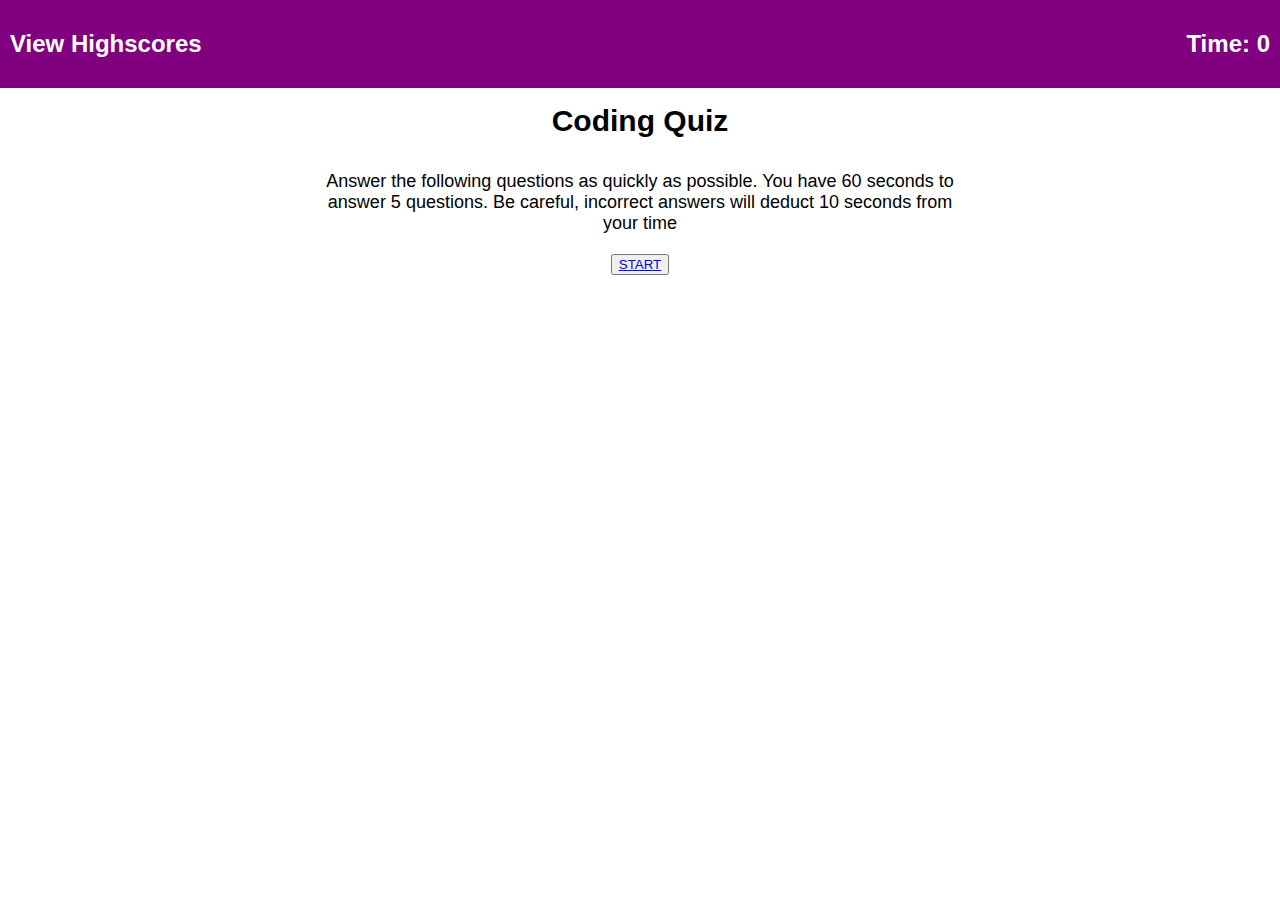
<file: index.html>
<!DOCTYPE html>
<html lang="en">
  <head>
    <meta charset="UTF-8" />
    <meta name="viewport" content="width=device-width, initial-scale=1.0" />
    <title>Coding Quiz</title>
    <link rel="stylesheet" href="style.css" />
  </head>
  <body>
    <header>
      <h2 class="score">View Highscores</h2>
      <h2>Time: <span class="timer">0</span></h2>
    </header>

    <main>
      <h1 class="question">Coding Quiz</h1>
      <p class="answer">
        Answer the following questions as quickly as possible. You have 60
        seconds to answer 5 questions. Be careful, incorrect answers will deduct
        10 seconds from your time
      </p>
      <button id="answers"><a href="quiz.html">START</a></button>
    </main>
    <script>
      document.querySelector(".score").addEventListener("click", function () {
        document.location.href = "scoreBoard.html";
      });
    </script>
  </body>
</html>
</file>
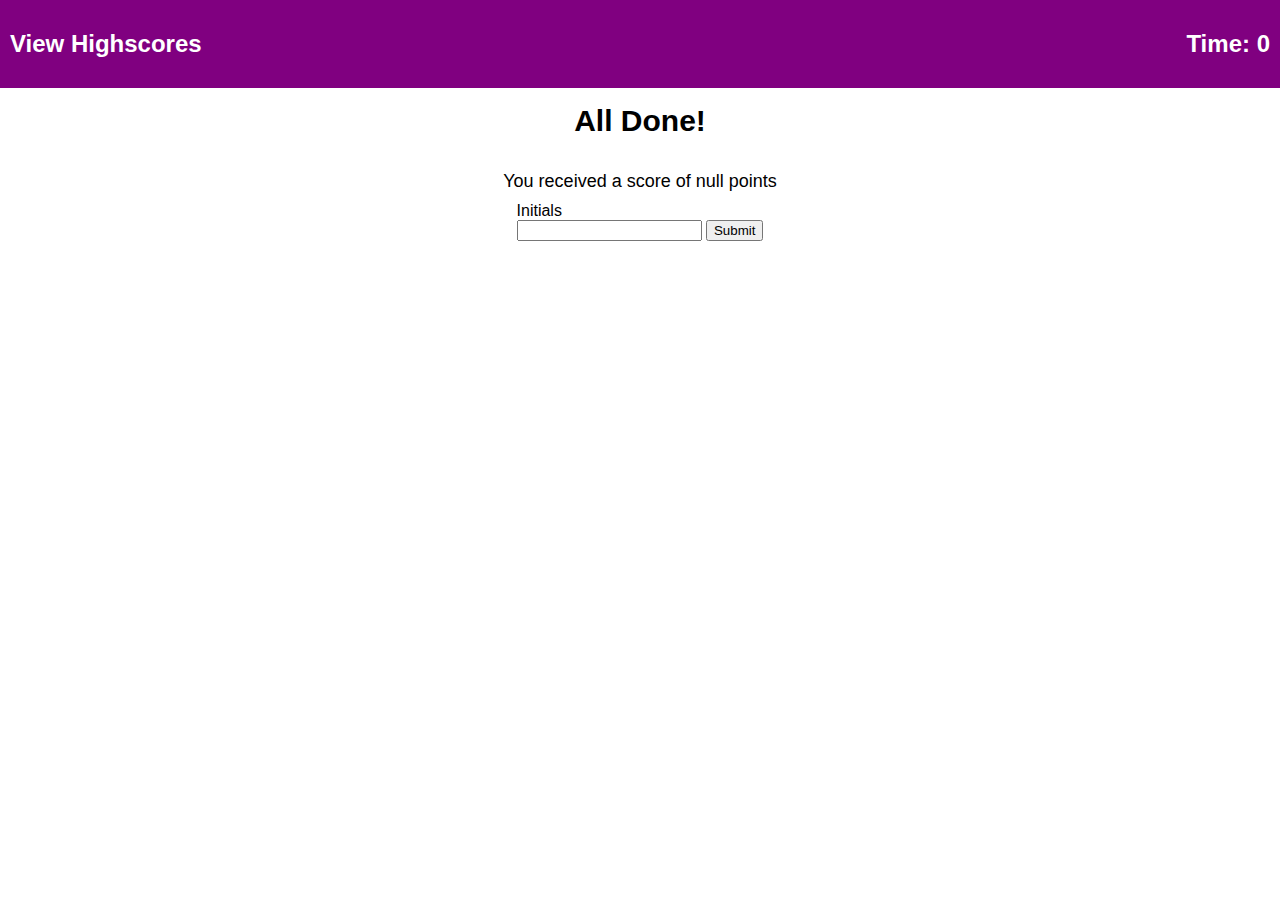
<file: endScreen.html>
<!DOCTYPE html>
<html lang="en">
  <head>
    <meta charset="UTF-8" />
    <meta name="viewport" content="width=device-width, initial-scale=1.0" />
    <title>Coding Quiz</title>
    <link rel="stylesheet" href="style.css" />
  </head>
  <body>
    <header>
      <h2 class="score">View Highscores</h2>
      <h2>Time: <span class="timer">0</span></h2>
    </header>

    <main>
      <h1 class="question">All Done!</h1>
      <p class="answer"></p>
      <div class="response">
        <form>
          <label for="initials">Initials</label><br />
          <input type="text" name="initials" id="initials" />
          <button id="submit">Submit</button>
        </form>
      </div>
    </main>

    <script src="endScript.js"></script>
  </body>
</html>
</file>
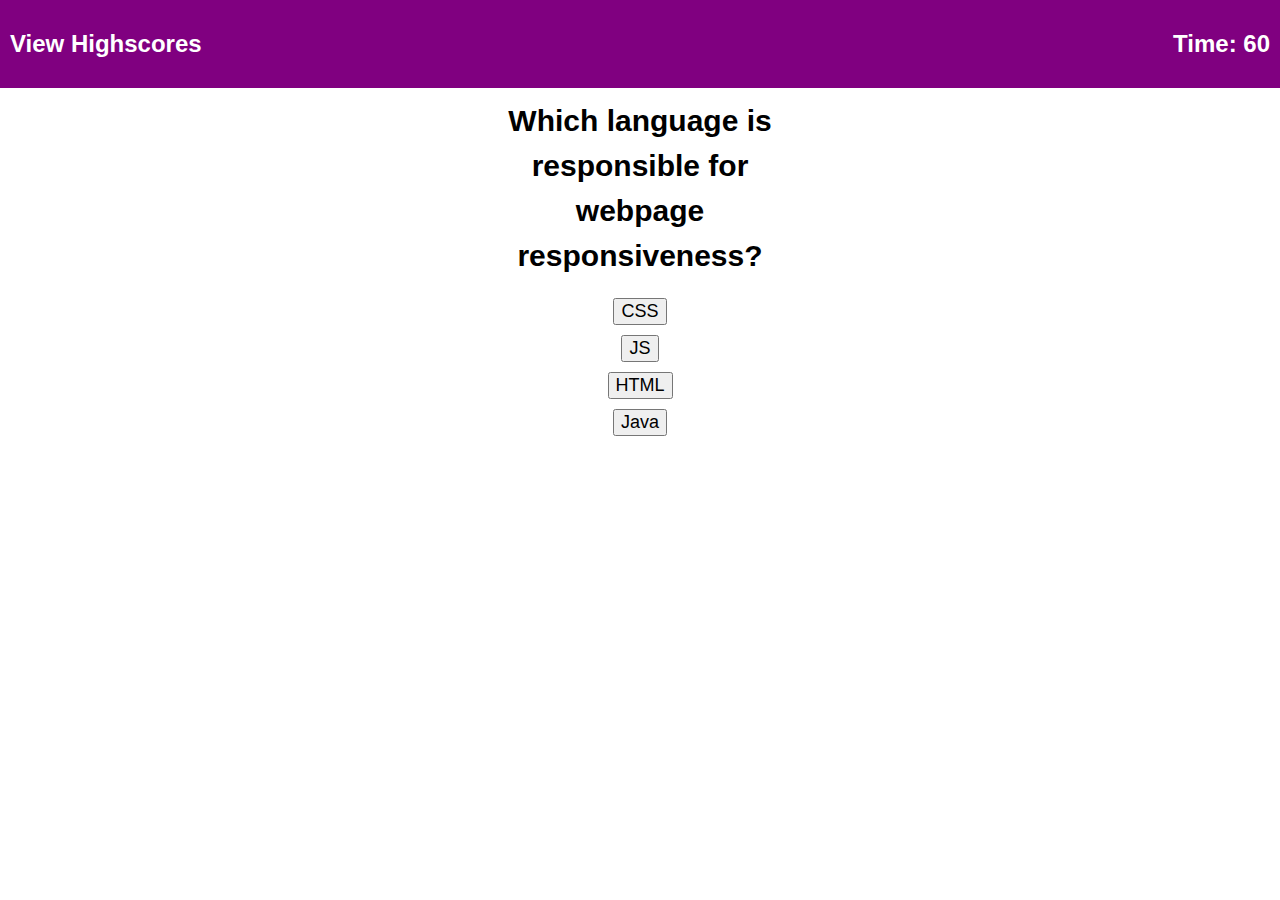
<file: quiz.html>
<!DOCTYPE html>
<html lang="en">
  <head>
    <meta charset="UTF-8" />
    <meta name="viewport" content="width=device-width, initial-scale=1.0" />
    <title>Quiz</title>
    <link rel="stylesheet" href="style.css" />
  </head>
  <body>
    <header>
      <h2 class="score">View Highscores</h2>
      <h2>Time: <span class="timer">60</span></h2>
    </header>

    <main>
      <h1 class="question">Question</h1>
      <div id="answers">
        <button class="answer" id="ans1">Answer</button>
        <button class="answer" id="ans2">Answer</button>
        <button class="answer" id="ans3">Answer</button>
        <button class="answer" id="ans4">Answer</button>
      </div>
      <p class="response"></p>
    </main>

    <script src="script.js"></script>
  </body>
</html>
</file>
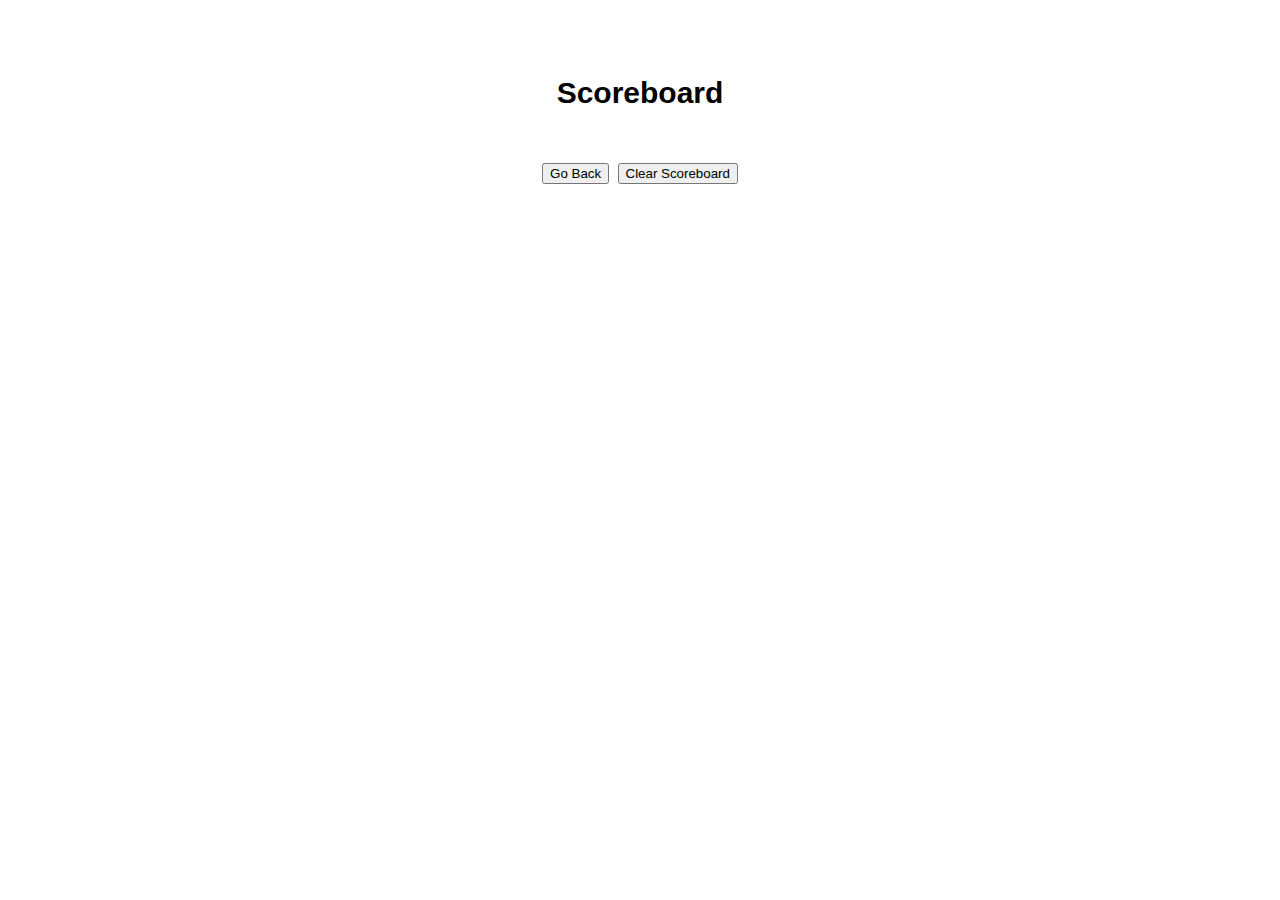
<file: scoreBoard.html>
<!DOCTYPE html>
<html lang="en">
  <head>
    <meta charset="UTF-8" />
    <meta name="viewport" content="width=device-width, initial-scale=1.0" />
    <title>Coding Quiz</title>
    <link rel="stylesheet" href="style.css" />
  </head>
  <body>
    <main class="scoreboard">
      <h1 class="question">Scoreboard</h1>
      <ul class="board"></ul>
      <div class="response">
        <button class="return">Go Back</button>
        <button class="clear">Clear Scoreboard</button>
      </div>
    </main>

    <script src="scoreScript.js"></script>
  </body>
</html>
</file>
<file: style.css>
* {
  box-sizing: border-box;
}

body {
  font-family: Arial;
  margin: 0;
  display: flex;
  flex-direction: column;
  min-height: 100vh;
  justify-content: flex-start;
}

header {
  padding: 10px;
  display: flex;
  flex-direction: row;
  text-align: center;
  justify-content: space-between;
  background: purple;
  color: #fff;
}

main {
  display: flex;
  flex-direction: column;
  justify-content: flex-start;
  width: 50vw;
  margin: 0 auto;
}

.question {
  width: 50%;
  padding: 10px;
  text-align: center;
  margin: 0 auto;
  line-height: 150%;
  font-size: 30px;
}
.answer,
.board {
  text-align: center;
  margin-left: auto;
  margin-right: auto;
  margin-bottom: 10px;
  font-size: 18px;
}

#answers {
  margin: 0 auto;
  margin-top: 10px;
  display: flex;
  flex-direction: column;
}
.response {
  margin: 0 auto;
}

.scoreboard {
  width: 50%;
  padding: 10px;
  text-align: center;
  margin: 0 auto;
  margin-top: 50px;
  line-height: 100%;
  font-size: 30px;
}
</file>
